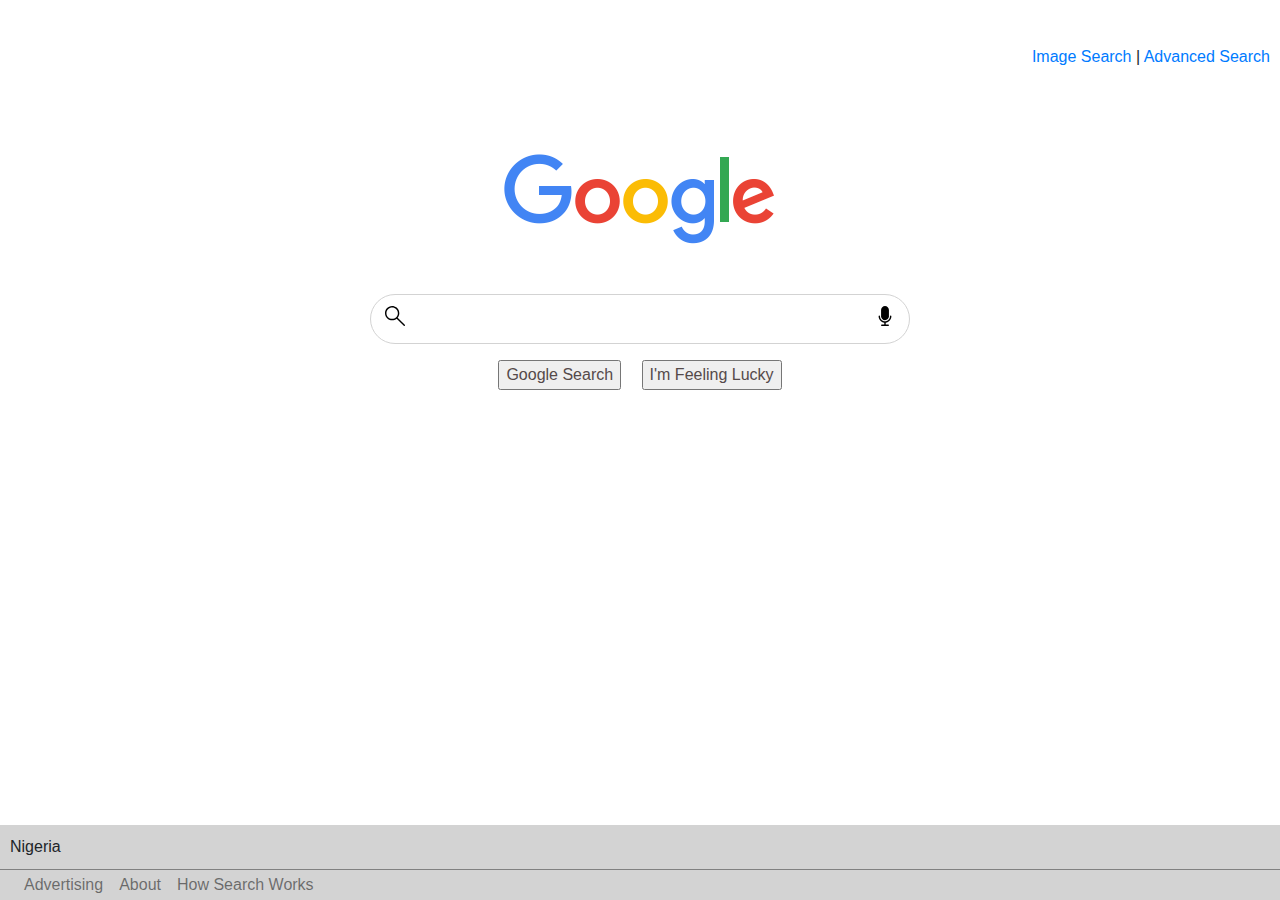
<file: index.html>
<!DOCTYPE html>

<html lang="en">
    <head>
        <title>Search</title>
        <meta name="viewport" content="width=device-width, initial-scale=1, shrink-to-fit=no">
        <link rel="stylesheet" href="https://stackpath.bootstrapcdn.com/bootstrap/4.5.2/css/bootstrap.min.css" integrity="sha384-JcKb8q3iqJ61gNV9KGb8thSsNjpSL0n8PARn9HuZOnIxN0hoP+VmmDGMN5t9UJ0Z" crossorigin="anonymous">
        <link rel="stylesheet" href="styles.css">
    </head>
    <body>

        <div style="top: 5%; right: 10px; position: absolute; margin-bottom: 5px;">
            <nav>
                <a href="img_search.html">Image Search</a> |
                <a href="advanced_search.html">Advanced Search</a>
            </nav>
        </div>

        <div class="body" style="padding-top: 12%;">
    
            <div class="container ">
                <div class="row justify-content-center pb-5">
                    <div class="col-xs-6" style="left: 12%;">
    
                        <img src="googlelogo.png">
    
                    </div>
                </div>
                
                <div class="row justify-content-center">
                    <div class="col col-sm-10 col-md-6">
                        
                        <form action="https://google.com/search">
                            
                            <div class="form-group" style="border: 1px solid lightgrey; border-radius: 30px;">
                                <span style="position: absolute; left: 30px; top: 10px;"><img src="loupe.svg" height="20px"></span>
                                <div class="row">
                                    <div class="offset-1 col-10">
                                        <input type="text" class="form-control form-control-lg" name="q" style="border: transparent;">
                                    </div>
                                </div>
                                <span style="position: absolute; right: 30px; top: 10px;"><img src="microphone.svg" height="20px"></span>
                            </div>
                            <div>
                                <center>
                                    <input type="submit" value="Google Search" style="color: rgb(85, 74, 74);">
                                    <input type="submit" name="btnI" value="I'm Feeling Lucky" class="ml-3" style="color: rgb(85, 74, 74);">
                                </center>                            
                            </div>
                        </form>
                    </div>
                </div>
            </div>
            <footer class="fixed-bottom">
                <div>
                    Nigeria
                </div>
                <nav id="nav" class="navbar navbar-expand navbar-light">
                    <div class="navbar-nav">
                        <a class="nav-link" href="#">Advertising</a>
                        <a class="nav-link" href="#">About</a>
                        <a class="nav-link" href="#">How Search Works</a>
                    </div>
                  </nav>
            </footer>

        </div>
    </body>
</html>
</file>
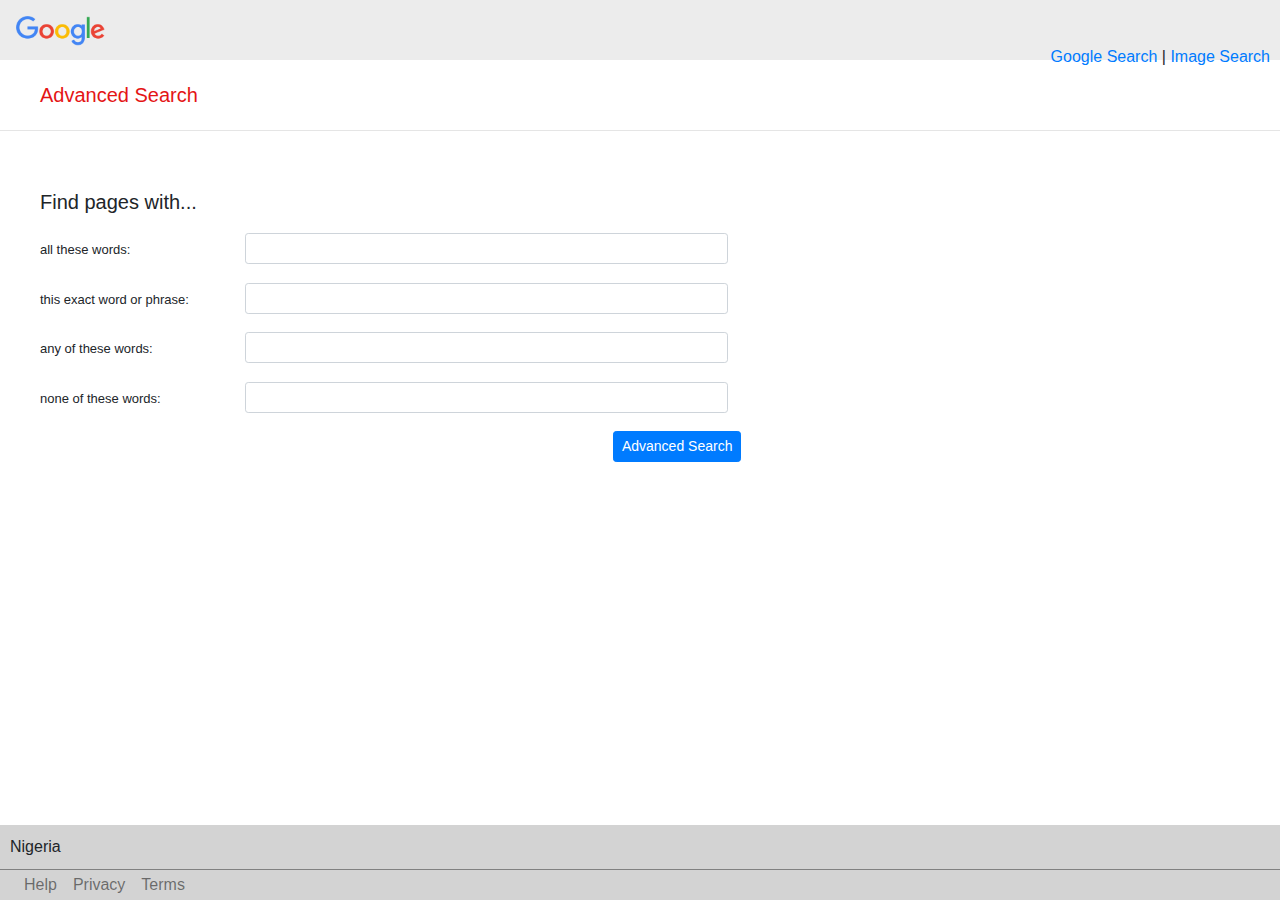
<file: advanced_search.html>
<!DOCTYPE html>

<html>
    <head>
        <title>Advanced Search</title>
        <meta name="viewport" content="width=device-width, initial-scale=1, shrink-to-fit=no">
        <link rel="stylesheet" href="https://stackpath.bootstrapcdn.com/bootstrap/4.5.2/css/bootstrap.min.css" integrity="sha384-JcKb8q3iqJ61gNV9KGb8thSsNjpSL0n8PARn9HuZOnIxN0hoP+VmmDGMN5t9UJ0Z" crossorigin="anonymous">
        <link rel="stylesheet" href="styles.css">
    </head>
    <body>
        <!--Navbar-->
        <nav class="navbar" style="height: 60px; background-color: rgb(236, 236, 236);">
            <a class="navbar-brand" href="index.html"><img src="googlelogo.png" height="30px" alt="" loading="lazy"></a>
        </nav>

            <div>
                <p id="p">Advanced Search</p>
            </div>

            <hr style="margin-top: 70px;">

            <div style="top: 5%; right: 10px; position: absolute; margin-bottom: 5px;">
                <nav>
                    <a href="index.html">Google Search</a> |
                    <a href="img_search.html">Image Search</a>
                </nav>
            </div>

        <div style="padding: 40px;">

            <p style="font-size: 20px;">Find pages with...</p>

            <form action="https://www.google.com/search" style="font-size: small; font-weight: 500;">
                
                <div class="form-group row">
                    <label for="inputPassword" class="col-sm-2 col-form-label">all these words:</label>
                    <div class="col-md-5">
                      <input type="text" class=" form-control form-control-sm" name="as_q">
                    </div>
                </div>

                <div class="form-group row">
                    <label for="inputPassword" class="col-sm-2 col-form-label">this exact word or phrase:</label>
                    <div class="col-md-5">
                      <input type="text" class=" form-control form-control-sm" name="as_epq">
                    </div>
                </div>

                <div class="form-group row">
                    <label for="inputPassword" class="col-sm-2 col-form-label">any of these words:</label>
                    <div class="col-md-5">
                      <input type="text" class=" form-control form-control-sm" name="as_oq">
                    </div>
                </div>

                <div class="form-group row">
                    <label for="inputPassword" class="col-sm-2 col-form-label">none of these words:</label>
                    <div class="col-md-5">
                      <input type="text" class=" form-control form-control-sm" name="as_eq">
                    </div>
                </div>

                <div class="row">
                    <div class="offset-md-5 col-md-1">
                      <input type="submit" class="btn btn-sm btn-primary offset-md-10" value="Advanced Search">
                    </div>
                </div>

            </form>

        </div>

        

        <footer class="fixed-bottom">
            <div>
                Nigeria
            </div>
            <nav id="nav" class="navbar navbar-expand navbar-light">
                <div class="navbar-nav">
                    <a class="nav-link" href="#">Help</a>
                    <a class="nav-link" href="#">Privacy</a>
                    <a class="nav-link" href="#">Terms</a>
                </div>
              </nav>
        </footer>

    </body>
</html>
</file>
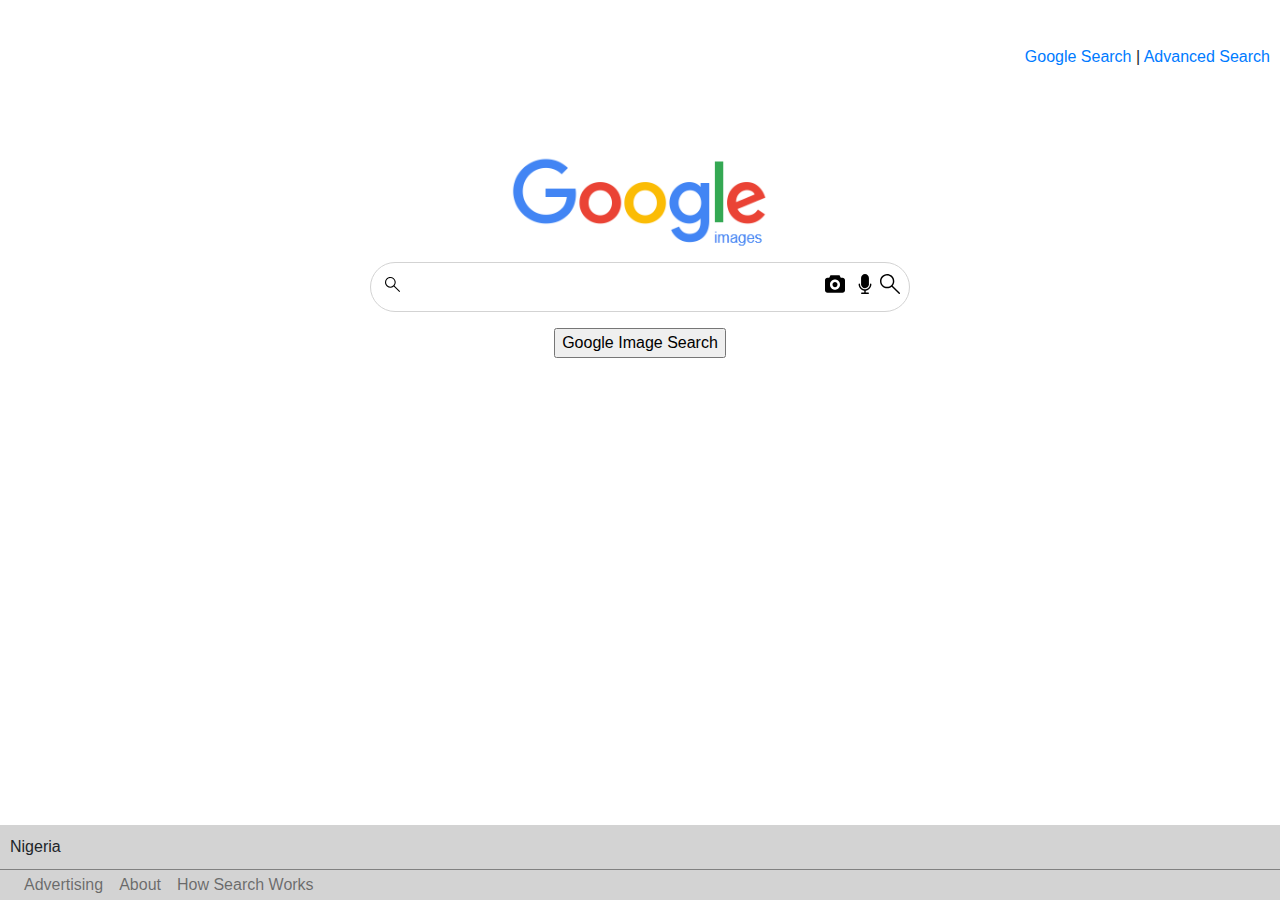
<file: img_search.html>
<!DOCTYPE html>

<html lang="en">
    <head>
        <title>Image Search</title>
        <meta name="viewport" content="width=device-width, initial-scale=1, shrink-to-fit=no">
        <link rel="stylesheet" href="https://stackpath.bootstrapcdn.com/bootstrap/4.5.2/css/bootstrap.min.css" integrity="sha384-JcKb8q3iqJ61gNV9KGb8thSsNjpSL0n8PARn9HuZOnIxN0hoP+VmmDGMN5t9UJ0Z" crossorigin="anonymous">
        <link rel="stylesheet" href="styles.css">
    </head>
    <body>

        <div style="top: 5%; right: 10px; position: absolute; margin-bottom: 5px;">
            <nav>
                <a href="index.html">Google Search</a> |
                <a href="advanced_search.html">Advanced Search</a>
            </nav>
        </div>

        <div class="body" style="padding-top: 12%;">
    
            <div class="container ">
                <div class="row justify-content-center pb-2">
                    <div class="col-xs-6" style="left: 12%;">
    
                        <img src="Google Images.png" height="100px">
    
                    </div>
                </div>
                
                <div class="row justify-content-center">
                    <div class="col col-sm-10 col-md-6">
                        
                        <form action="https://google.com/search">
                            
                            <div class="form-group" style="border: 1px solid lightgrey; border-radius: 30px;">
                                <span style="position: absolute; left: 30px; top: 10px;"><img src="loupe.svg" height="15px"></span>
                                <div class="row">
                                    <div class="offset-1 col-9">
                                        <input type="text" class="form-control form-control-lg" name="q" style="border: transparent;">
                                    </div>
                                </div>
                                <span style="position: absolute; right: 80px; top: 10px;"><img src="camera.svg" height="20px"></span>
                                <span style="position: absolute; right: 50px; top: 10px;"><img src="microphone.svg" height="20px"></span>
                                <span style="position: absolute; right: 25px; top: 10px;"><img src="loupe.svg" height="20px"></span>
                            </div>
                            <div>
                                <center>
                                    <input type="hidden" name="tbm" value="isch">
                                    <input type="submit" value="Google Image Search">
                                </center>                            
                            </div>
                        </form>
                        
                    </div>
                </div>
            </div>
            <footer class="fixed-bottom">
                <div>
                    Nigeria
                </div>
                <nav id="nav" class="navbar navbar-expand navbar-light">
                    <div class="navbar-nav">
                        <a class="nav-link" href="#">Advertising</a>
                        <a class="nav-link" href="#">About</a>
                        <a class="nav-link" href="#">How Search Works</a>
                    </div>
                  </nav>
            </footer>

        </div>

    </body>
</html>
</file>
<file: styles.css>
footer > div
{
    background-color: lightgrey;
    border-bottom-style: solid;
    border-bottom-color: grey;
    border-bottom-width: 1px;
    padding: 10px;
}

#nav
{
    background-color: lightgrey;
    height: 30px;
}

#p
{
    font-size: 20px;
    color: rgb(228, 21, 21);
    position: absolute;
    margin-top: 20px;
    left: 40px;
    font-weight: 500;
    margin-bottom: 20px;
}
</file>
